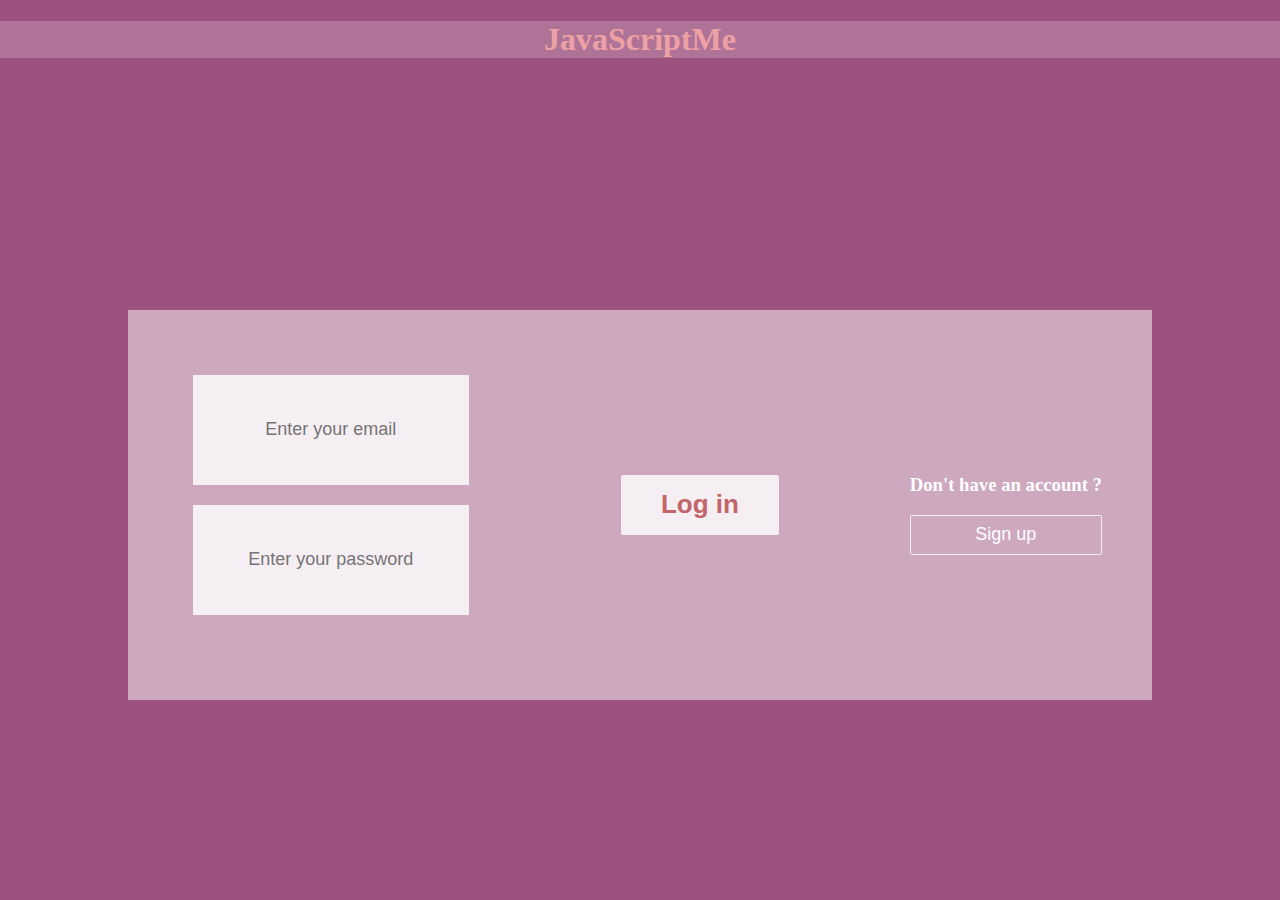
<file: index.html>
<!DOCTYPE html>
<html lang="fr">
    <head>
        <meta charset="utf-8">
        <title>JavaScriptMe</title>
        <link rel="stylesheet" href="css/main.css">
        <script type="text/javascript" src="js/index.js"></script>
    </head>
    <body>
        <main>
            <header>
                <h1>JavaScriptMe</h1>
            </header>
            <section>
                <h2 id="error"></h2>
                <form class="contact-form" id="connexion-form">

                    <div class="form-block">
                        <div class="input-block">
                            <input type="email" placeholder="Enter your email" class="form-control">
                        </div>

                        <div class="input-block">
                          <input type="password" placeholder="Enter your password" class="form-control">
                        </div>
                    </div>

                    <div class="form-block">
                          <button type="button" class="square-button">Log in</button>
                    </div>

                    <div class="form-block-switch">
                        <h3>Don't have an account ?</h3>
                        <button type="button" class="square-button-empty">Sign up</button>
                    </div>

                  </form>
                  <form action="" class="contact-form" id="register-form">

                      <div class="form-block">

                          <div class="input-block">
                              <input type="text" placeholder="Define your username" class="form-control">
                          </div>

                          <div class="input-block">
                              <input type="email" placeholder="Enter your email" class="form-control">
                          </div>

                          <div class="input-block">
                            <input type="password" placeholder="Enter your password" class="form-control">
                          </div>

                          <div class="input-block">
                            <input type="password" placeholder="Confirm your password" class="form-control">
                          </div>
                      </div>

                      <div class="form-block">
                            <button type="button" class="square-button">Sign up</button>
                      </div>

                      <div class="form-block-switch">
                          <h3>Have an account ?</h3>
                          <button type="button" class="square-button-empty">Log in</button>
                      </div>
                    </form>
            </section>
        </main>
    </body>
</html>
</file>
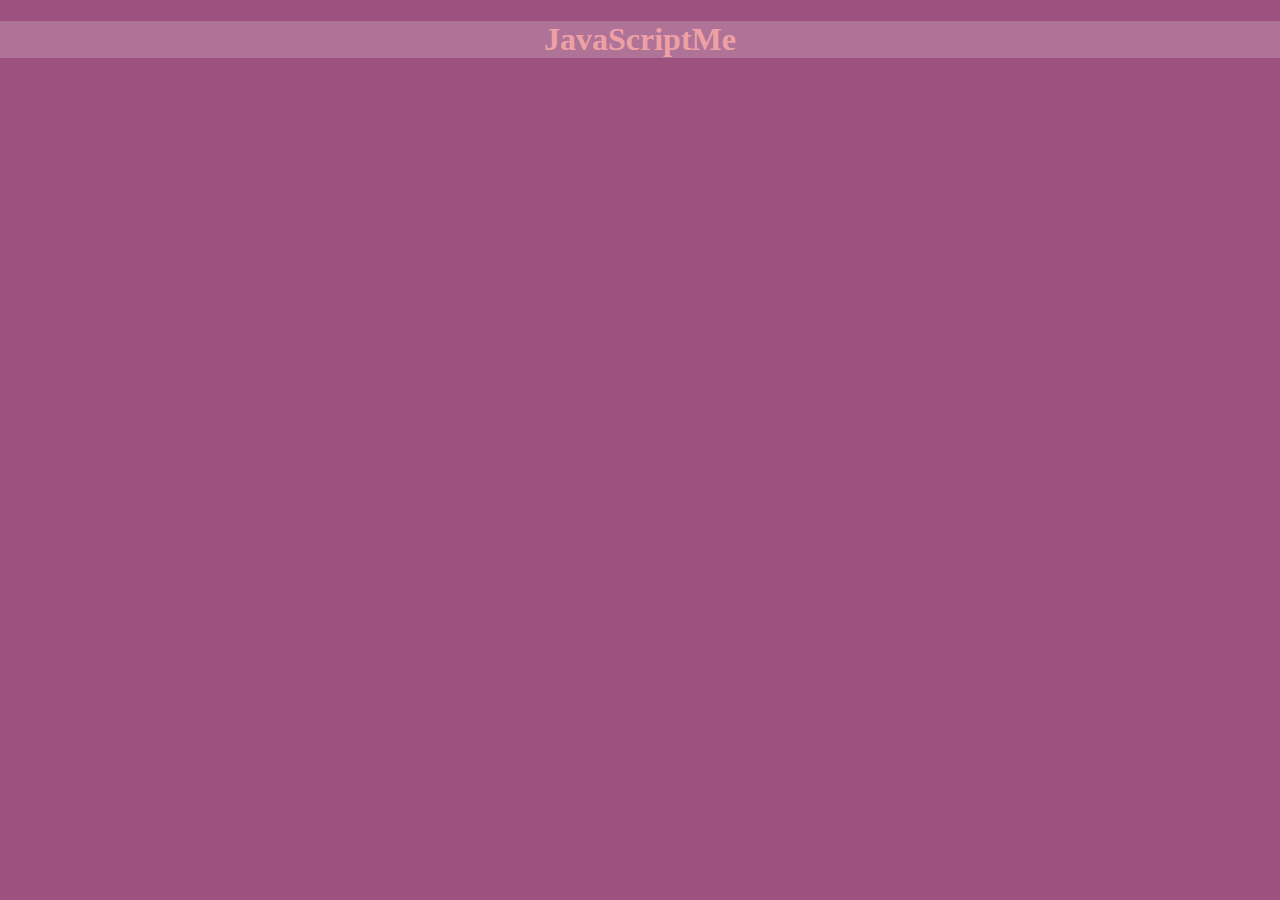
<file: article.html>
<!DOCTYPE html>
<html lang="fr">
    <head>
        <meta charset="utf-8">
        <title>JavaScriptMe</title>
        <link rel="stylesheet" href="css/main.css">
        <script type="text/javascript" src="js/utils.js"></script>
        <script type="text/javascript" src="js/article.js"></script>
    </head>
    <body>
        <main>
            <header>
                <h1>JavaScriptMe</h1>
            </header>
            <section>
                
            </section>

        </main>
    </body>
</html>
</file>
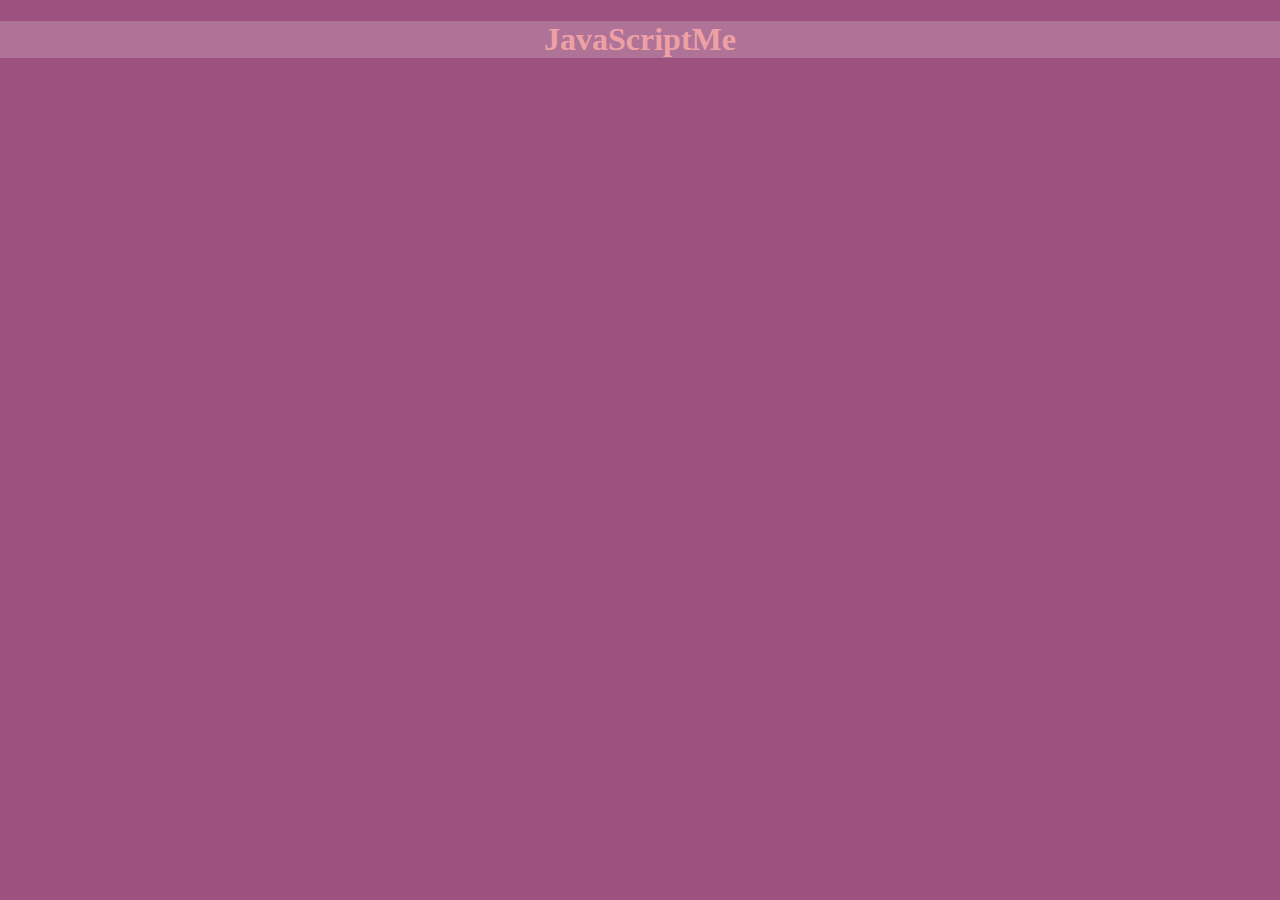
<file: home.html>
<!DOCTYPE html>
<html lang="fr">
    <head>
        <meta charset="utf-8">
        <title>JavaScriptMe</title>
        <link rel="stylesheet" href="css/main.css">
        <link rel="stylesheet" href="css/home.css">
        <script type="text/javascript" src="js/utils.js"></script>
        <script type="text/javascript" src="js/home.js"></script>
    </head>
    <body>
        <main>
            <header>
                <h1>JavaScriptMe</h1>
            </header>
            <section class="a-section">

            </section>
        </main>
    </body>
</html>
</file>
<file: css/main.css>
body {
    padding: 0;
    margin: 0;
    font-family: fantasy Times;
}

main {
    padding: 0;
    margin: 0;
    display: flex;
    flex-flow: row wrap;
    justify-content: center;
    align-items: flex-start;
    text-align: center;
    width: 100%;
    min-height: 100vh;
    background: #9C517E;
}

main > header {
    display: flex;
    width: 100%;
}

main > header > h1 {
    color: #EDA1A5;
    font-weight: bold;
    background: rgba(255, 255, 255, 0.2);
    width: 100%;
}

main > section {
    width: 80%;
    display: flex;
    justify-content: center;
}

.contact-form {
  margin-top: 30px;
  background-color: rgba(255, 255, 255, 0.5);
  width: 100%;
  display: flex;
  justify-content: space-between;
  align-items: center;
  flex-wrap: wrap;
  padding: 50px;
}

.contact-form .form-block {
    padding: 15px;
}
.contact-form .input-block {
  background-color: rgba(255, 255, 255, 0.8);
  width: 80%;
  height: 60px;
  padding: 25px;
  position: relative;
  margin-bottom: 20px;
  color: grey;
}
.contact-form .input-block input {
  text-align: center;
}
.contact-form .input-block input:focus {
  background-color: #fff;
  outline: 0;
  text-align: center;
}

.contact-form input:focus < .input-block {
  box-shadow: 2px 2px 5px black;
  outline: 0;
}

.contact-form .input-block .form-control {
  background-color: transparent;
  padding: 0;
  border: none;
  box-shadow: none;
  height: 100%;
  width: 100%;
  font-size: 18px;
  color: #333;
}

.contact-form .square-button {
  background-color: rgba(255, 255, 255, 0.8);
  color: #C26569;
  font-size: 26px;
  font-weight: 700;
  text-align: center;
  -moz-border-radius: 2px;
  -webkit-border-radius: 2px;
  border-radius: 2px;
  padding: 0 40px;
  height: 60px;
  border: none;
  width: 100%;
  cursor: pointer;
}
.contact-form .square-button:hover, .contact-form .square-button:focus {
  background-color: #9C517E;
  color: white;
}

.form-block-switch {
    color: white;
}

.contact-form .square-button-empty {
  color: white;
  font-size: 18px;
  text-align: center;
  border: 1px solid rgba(255, 255, 255, 0.8);
  -moz-border-radius: 2px;
  -webkit-border-radius: 2px;
  border-radius: 2px;
  padding: 0 20px;
  height: 40px;
  width: 100%;
  cursor: pointer;
  background: transparent;
}

.contact-form .square-button-empty:hover, .contact-form .square-button-empty:focus {
  background-color: #9C517E;
  color: white;
}

#register-form {
    display: none;
}
</file>
<file: css/home.css>
.a-section {
    display: flex;
    flex-flow: row wrap;
    justify-content: space-between;
}
.a-bloc {
    width: 40%;
    background-color: rgba(172, 255, 47, 0.562);
    margin: 5vw 0vw 5vw 0vw;
}
.a-img {
    width: 100%;
    height: auto;
}
</file>
